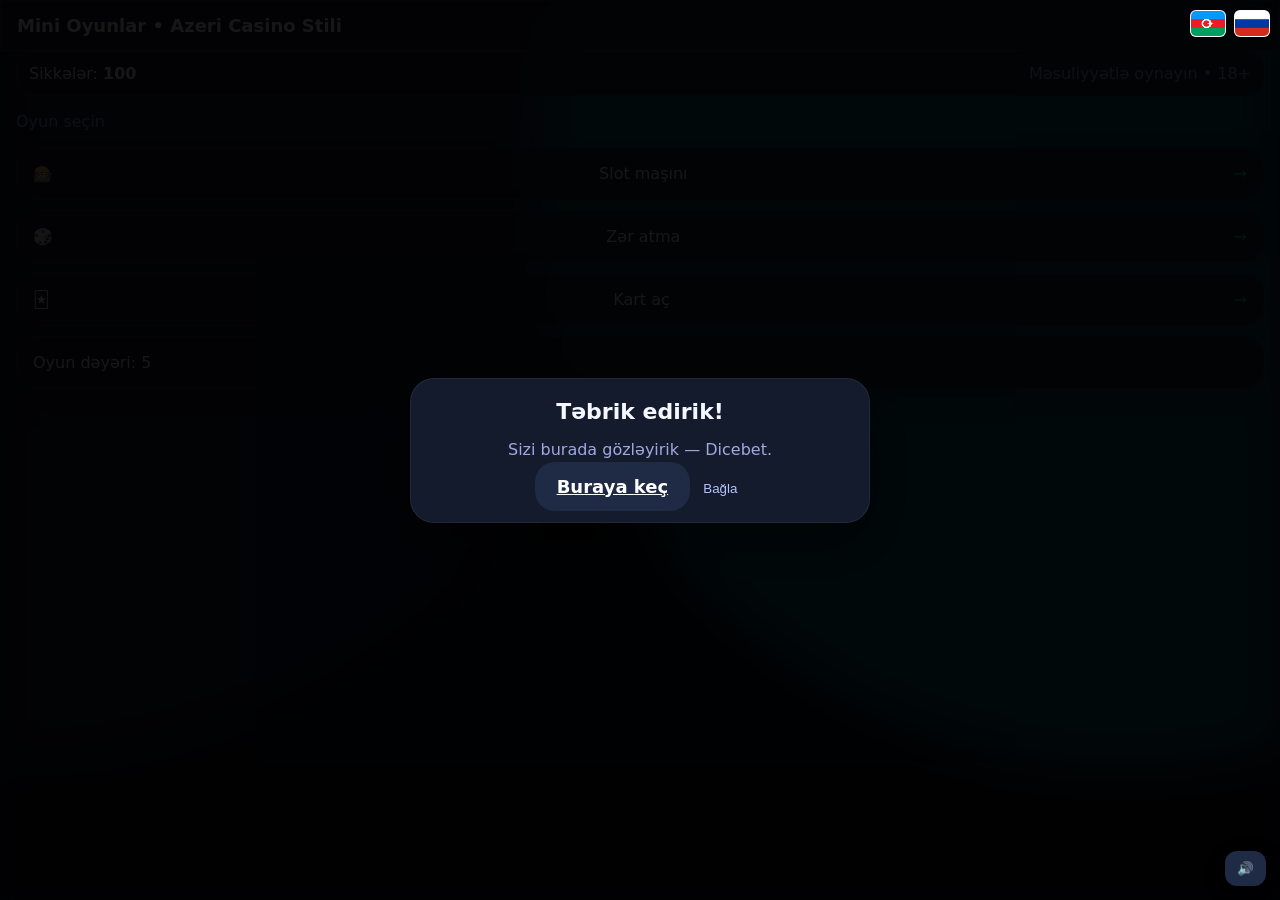
<file: index.html>
<!DOCTYPE html>
<html lang="az">
<head>
  <meta charset="utf-8" />
  <meta name="viewport" content="width=device-width, initial-scale=1, user-scalable=no" />
  <title>Azeri Casino • Mini Oyunlar</title>
  <link rel="manifest" href="manifest.json">
  <meta name="theme-color" content="#0b1220" />
  <link rel="stylesheet" href="styles.css" />
</head>
<body>
  <img src="assets/bg.png" class="bg-img" alt="bg">
  <!-- fixed language switcher -->
  <div class="lang-fixed">
    <img src="assets/flag-az.png" id="langAZ" class="flag-img" alt="AZ">
    <img src="assets/flag-ru.png" id="langRU" class="flag-img" alt="RU">
  </div>
  <audio id="bgm" src="assets/bgm.wav" loop></audio>
  <button id="muteBtn" class="mute-btn" aria-label="toggle sound">🔊</button>

  <div id="app">
    <header class="header glass">
      <button id="backBtn" class="link" hidden>← <span data-i18n="back">Geri</span></button>
      <h1 id="appTitle" data-i18n="app_title">Mini Oyunlar • Azeri Casino Stili</h1>
    </header>

    <section class="topbar glass">
      <div><span data-i18n="coins_label">Sikkələr</span>: <b id="coins">100</b></div>
      <div class="muted" data-i18n="responsible_short">Play safe • 18+</div>
    </section>

    <main id="screenMenu" class="screen">
      <p class="muted" data-i18n="pick_game">Oyun seçin</p>
      <div class="card clickable glass" data-next="slots">🎰 <span data-i18n="slots">Slot maşını</span> <span class="arrow">→</span></div>
      <div class="card clickable glass" data-next="dice">🎲 <span data-i18n="dice">Zər atma</span> <span class="arrow">→</span></div>
      <div class="card clickable glass" data-next="cards">🃏 <span data-i18n="cards">Kart aç</span> <span class="arrow">→</span></div>
      <div class="card glass"><span data-i18n="cost_per_play">Oyun dəyəri: 5</span></div>
    </main>

    <main id="screenSlots" class="screen hidden">
      <div class="card center glass">
        <div class="reels">
          <div class="reel" id="reel1">❔</div>
          <div class="reel" id="reel2">❔</div>
          <div class="reel" id="reel3">❔</div>
        </div>
        <button class="btn" id="spinBtn" data-i18n="spin">Fırlat</button>
        <div id="slotsMsg" class="msg"></div>
      </div>
    </main>

    <main id="screenDice" class="screen hidden">
      <div class="card glass">
        <div class="muted" data-i18n="bet_place">Bahis qoy: 5</div>
        <div class="seg">
          <button class="toggle" id="pickHigher" data-selected="true" data-i18n="choose_higher">Yuxarı gələcək</button>
          <button class="toggle" id="pickLower" data-i18n="choose_lower">Aşağı gələcək</button>
        </div>
        <button class="btn" id="rollBtn" data-i18n="roll">At</button>
        <div id="diceResult" class="msg"></div>
      </div>
    </main>

    <main id="screenCards" class="screen hidden">
      <div class="card glass">
        <div class="muted" data-i18n="pick_a_card">Kart seçin</div>
        <div class="cards">
          <button class="cardx" data-idx="0">🂠</button>
          <button class="cardx" data-idx="1">🂠</button>
          <button class="cardx" data-idx="2">🂠</button>
        </div>
        <div id="cardsMsg" class="msg"></div>
      </div>
    </main>
  </div>

  <!-- Dicebet Modal (centered CTA, closable) -->
  <div id="adModal" class="center-modal hidden" role="dialog" aria-modal="true">
    <div class="center-backdrop" id="adBackdrop"></div>
    <div class="center-card">
      <h3 class="title" data-i18n="ad_title_big">Təbrik edirik!</h3>
      <p class="muted" data-i18n="ad_copy_center">Sizi burada gözləyirik — Dicebet.</p>
      <a class="btn big" href="https://dicebet.com" target="_blank" rel="noopener" data-i18n="ad_go_center">Buraya keç</a>
      <button class="link" id="closeAd" data-i18n="ad_close">Bağla</button>
    </div>
  </div>

  <script src="app.js"></script>
  <script>
    if ('serviceWorker' in navigator) {
      window.addEventListener('load', () => {
        navigator.serviceWorker.register('service-worker.js').catch(()=>{});
      });
    }
  </script>
</body>
</html>
</file>
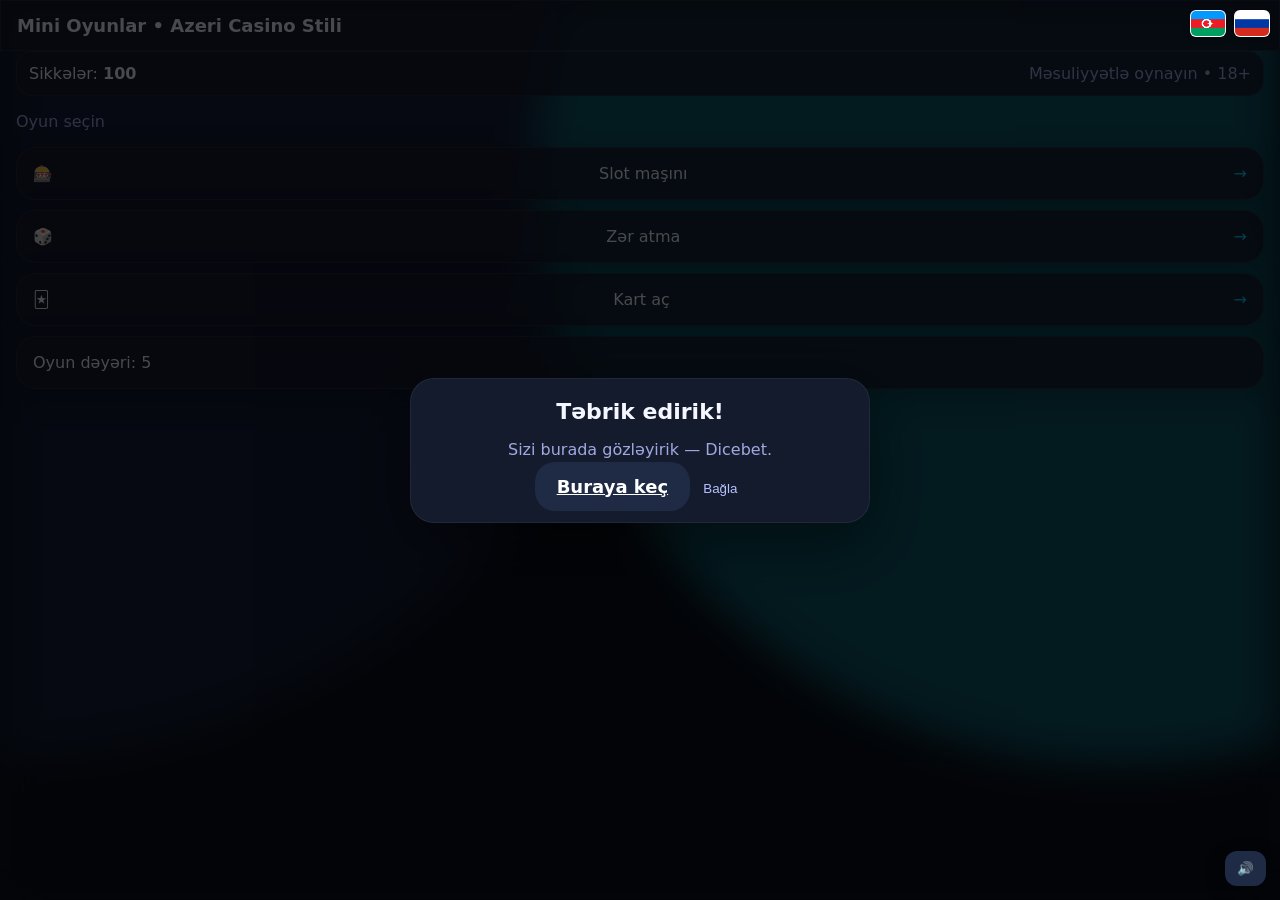
<file: azeri-casino-web-v3/index.html>
<!DOCTYPE html>
<html lang="az">
<head>
  <meta charset="utf-8" />
  <meta name="viewport" content="width=device-width, initial-scale=1, user-scalable=no" />
  <title>Azeri Casino • Mini Oyunlar</title>
  <link rel="manifest" href="manifest.json">
  <meta name="theme-color" content="#0b1220" />
  <link rel="stylesheet" href="styles.css" />
</head>
<body>
  <img src="assets/bg.png" class="bg-img" alt="bg">
  <!-- fixed language switcher -->
  <div class="lang-fixed">
    <img src="assets/flag-az.png" id="langAZ" class="flag-img" alt="AZ">
    <img src="assets/flag-ru.png" id="langRU" class="flag-img" alt="RU">
  </div>
  <audio id="bgm" src="assets/bgm.wav" loop></audio>
  <button id="muteBtn" class="mute-btn" aria-label="toggle sound">🔊</button>

  <div id="app">
    <header class="header glass">
      <button id="backBtn" class="link" hidden>← <span data-i18n="back">Geri</span></button>
      <h1 id="appTitle" data-i18n="app_title">Mini Oyunlar • Azeri Casino Stili</h1>
    </header>

    <section class="topbar glass">
      <div><span data-i18n="coins_label">Sikkələr</span>: <b id="coins">100</b></div>
      <div class="muted" data-i18n="responsible_short">Play safe • 18+</div>
    </section>

    <main id="screenMenu" class="screen">
      <p class="muted" data-i18n="pick_game">Oyun seçin</p>
      <div class="card clickable glass" data-next="slots">🎰 <span data-i18n="slots">Slot maşını</span> <span class="arrow">→</span></div>
      <div class="card clickable glass" data-next="dice">🎲 <span data-i18n="dice">Zər atma</span> <span class="arrow">→</span></div>
      <div class="card clickable glass" data-next="cards">🃏 <span data-i18n="cards">Kart aç</span> <span class="arrow">→</span></div>
      <div class="card glass"><span data-i18n="cost_per_play">Oyun dəyəri: 5</span></div>
    </main>

    <main id="screenSlots" class="screen hidden">
      <div class="card center glass">
        <div class="reels">
          <div class="reel" id="reel1">❔</div>
          <div class="reel" id="reel2">❔</div>
          <div class="reel" id="reel3">❔</div>
        </div>
        <button class="btn" id="spinBtn" data-i18n="spin">Fırlat</button>
        <div id="slotsMsg" class="msg"></div>
      </div>
    </main>

    <main id="screenDice" class="screen hidden">
      <div class="card glass">
        <div class="muted" data-i18n="bet_place">Bahis qoy: 5</div>
        <div class="seg">
          <button class="toggle" id="pickHigher" data-selected="true" data-i18n="choose_higher">Yuxarı gələcək</button>
          <button class="toggle" id="pickLower" data-i18n="choose_lower">Aşağı gələcək</button>
        </div>
        <button class="btn" id="rollBtn" data-i18n="roll">At</button>
        <div id="diceResult" class="msg"></div>
      </div>
    </main>

    <main id="screenCards" class="screen hidden">
      <div class="card glass">
        <div class="muted" data-i18n="pick_a_card">Kart seçin</div>
        <div class="cards">
          <button class="cardx" data-idx="0">🂠</button>
          <button class="cardx" data-idx="1">🂠</button>
          <button class="cardx" data-idx="2">🂠</button>
        </div>
        <div id="cardsMsg" class="msg"></div>
      </div>
    </main>
  </div>

  <!-- Dicebet Modal (centered CTA, closable) -->
  <div id="adModal" class="center-modal hidden" role="dialog" aria-modal="true">
    <div class="center-card">
      <h3 class="title" data-i18n="ad_title_big">Təbrik edirik!</h3>
      <p class="muted" data-i18n="ad_copy_center">Sizi burada gözləyirik — Dicebet.</p>
      <a class="btn big" href="https://dicebet.com" target="_blank" rel="noopener" data-i18n="ad_go_center">Buraya keç</a>
      <button class="link" id="closeAd" data-i18n="ad_close">Bağla</button>
    </div>
  </div>

  <script src="app.js"></script>
  <script>
    if ('serviceWorker' in navigator) {
      window.addEventListener('load', () => {
        navigator.serviceWorker.register('service-worker.js').catch(()=>{});
      });
    }
  </script>
</body>
</html>
</file>
<file: styles.css>
*{box-sizing:border-box}html,body{height:100%}
body{margin:0;font-family:system-ui,-apple-system,Segoe UI,Roboto,Arial;background:#0b1220;color:#f4f7ff;overflow-x:hidden}
.bg-img{position:fixed;inset:0;width:100%;height:100%;object-fit:cover;filter:blur(20px) brightness(.8);z-index:-1}
.lang-fixed{position:fixed;top:10px;right:10px;z-index:1000;display:flex;gap:8px}
.flag-img{width:36px;height:27px;border-radius:6px;box-shadow:0 4px 12px rgba(0,0,0,.25);cursor:pointer;border:1px solid rgba(255,255,255,.4);background:#fff}
.mute-btn{position:fixed;bottom:14px;right:14px;z-index:1000;background:#1f2a44;color:#fff;border:none;border-radius:12px;padding:10px 12px;box-shadow:0 6px 20px rgba(0,0,0,.3);cursor:pointer}
.header{display:flex;align-items:center;justify-content:space-between;padding:14px 16px}
.header h1{font-size:18px;margin:0}
.link{background:none;border:none;color:#b8c2ff;cursor:pointer;padding:6px 8px}
.link:hover{opacity:.8}
.topbar{display:flex;justify-content:space-between;align-items:center;border-radius:16px;margin:0 16px 12px;padding:12px}
.muted{opacity:.85;color:#b8c2ff}
.screen{padding:0 16px 16px}
.hidden{display:none}
.card{background:#141b2d;border-radius:20px;padding:16px;margin:10px 0;box-shadow:0 10px 30px rgba(0,0,0,.25)}
.card.clickable{display:flex;align-items:center;justify-content:space-between;cursor:pointer;transition:transform .1s ease}
.card.clickable:active{transform:scale(.98)}
.card.center{text-align:center}
.arrow{color:#00d4ff}
.reels{display:flex;gap:10px;justify-content:center;margin:10px 0}
.reel{width:72px;height:72px;border-radius:16px;display:flex;align-items:center;justify-content:center;background:#0e162a;font-size:40px}
.btn{background:#1f2a44;border:none;border-radius:16px;color:#fff;padding:12px 16px;cursor:pointer;font-weight:700}
.btn.big{font-size:18px;padding:14px 22px;border-radius:20px}
.btn:active{opacity:.85}
.seg{display:flex;gap:8px;align-items:center;margin:10px 0}
.toggle{background:#1f2a44;border:none;color:#fff;padding:10px 12px;border-radius:12px;cursor:pointer}
.toggle[data-selected="true"]{background:#00d4ff;color:#00111a;font-weight:700}
.msg{text-align:center;margin-top:8px}
.cards{display:flex;gap:8px;justify-content:space-between}
.cardx{width:100px;height:140px;border-radius:16px;background:#0e162a;color:#fff;font-size:22px;border:none;cursor:pointer}
.glass{backdrop-filter: blur(6px); background: rgba(20,27,45,.8); border: 1px solid rgba(255,255,255,.06)}

/* Centered modal */
.center-modal{position:fixed;inset:0;display:grid;place-items:center;background:rgba(0,0,0,.7);z-index:20}
.center-card{background:#141b2d;max-width:460px;width:90%;padding:20px;border-radius:24px;box-shadow:0 20px 60px rgba(0,0,0,.45);text-align:center;border:1px solid rgba(255,255,255,.06)}
.center-card .title{margin-top:0;margin-bottom:8px;font-size:22px}

.center-backdrop{position:absolute;inset:0;background:rgba(0,0,0,.7)}
.center-modal{position:fixed;inset:0;display:grid;place-items:center;z-index:20}
.center-modal .center-card{position:relative;z-index:1}
</file>
<file: azeri-casino-web-v3/styles.css>
*{box-sizing:border-box}html,body{height:100%}
body{margin:0;font-family:system-ui,-apple-system,Segoe UI,Roboto,Arial;background:#0b1220;color:#f4f7ff;overflow-x:hidden}
.bg-img{position:fixed;inset:0;width:100%;height:100%;object-fit:cover;filter:blur(20px) brightness(.8);z-index:-1}
.lang-fixed{position:fixed;top:10px;right:10px;z-index:1000;display:flex;gap:8px}
.flag-img{width:36px;height:27px;border-radius:6px;box-shadow:0 4px 12px rgba(0,0,0,.25);cursor:pointer;border:1px solid rgba(255,255,255,.4);background:#fff}
.mute-btn{position:fixed;bottom:14px;right:14px;z-index:1000;background:#1f2a44;color:#fff;border:none;border-radius:12px;padding:10px 12px;box-shadow:0 6px 20px rgba(0,0,0,.3);cursor:pointer}
.header{display:flex;align-items:center;justify-content:space-between;padding:14px 16px}
.header h1{font-size:18px;margin:0}
.link{background:none;border:none;color:#b8c2ff;cursor:pointer;padding:6px 8px}
.link:hover{opacity:.8}
.topbar{display:flex;justify-content:space-between;align-items:center;border-radius:16px;margin:0 16px 12px;padding:12px}
.muted{opacity:.85;color:#b8c2ff}
.screen{padding:0 16px 16px}
.hidden{display:none}
.card{background:#141b2d;border-radius:20px;padding:16px;margin:10px 0;box-shadow:0 10px 30px rgba(0,0,0,.25)}
.card.clickable{display:flex;align-items:center;justify-content:space-between;cursor:pointer;transition:transform .1s ease}
.card.clickable:active{transform:scale(.98)}
.card.center{text-align:center}
.arrow{color:#00d4ff}
.reels{display:flex;gap:10px;justify-content:center;margin:10px 0}
.reel{width:72px;height:72px;border-radius:16px;display:flex;align-items:center;justify-content:center;background:#0e162a;font-size:40px}
.btn{background:#1f2a44;border:none;border-radius:16px;color:#fff;padding:12px 16px;cursor:pointer;font-weight:700}
.btn.big{font-size:18px;padding:14px 22px;border-radius:20px}
.btn:active{opacity:.85}
.seg{display:flex;gap:8px;align-items:center;margin:10px 0}
.toggle{background:#1f2a44;border:none;color:#fff;padding:10px 12px;border-radius:12px;cursor:pointer}
.toggle[data-selected="true"]{background:#00d4ff;color:#00111a;font-weight:700}
.msg{text-align:center;margin-top:8px}
.cards{display:flex;gap:8px;justify-content:space-between}
.cardx{width:100px;height:140px;border-radius:16px;background:#0e162a;color:#fff;font-size:22px;border:none;cursor:pointer}
.glass{backdrop-filter: blur(6px); background: rgba(20,27,45,.8); border: 1px solid rgba(255,255,255,.06)}

/* Centered modal */
.center-modal{position:fixed;inset:0;display:grid;place-items:center;background:rgba(0,0,0,.7);z-index:20}
.center-card{background:#141b2d;max-width:460px;width:90%;padding:20px;border-radius:24px;box-shadow:0 20px 60px rgba(0,0,0,.45);text-align:center;border:1px solid rgba(255,255,255,.06)}
.center-card .title{margin-top:0;margin-bottom:8px;font-size:22px}
</file>
